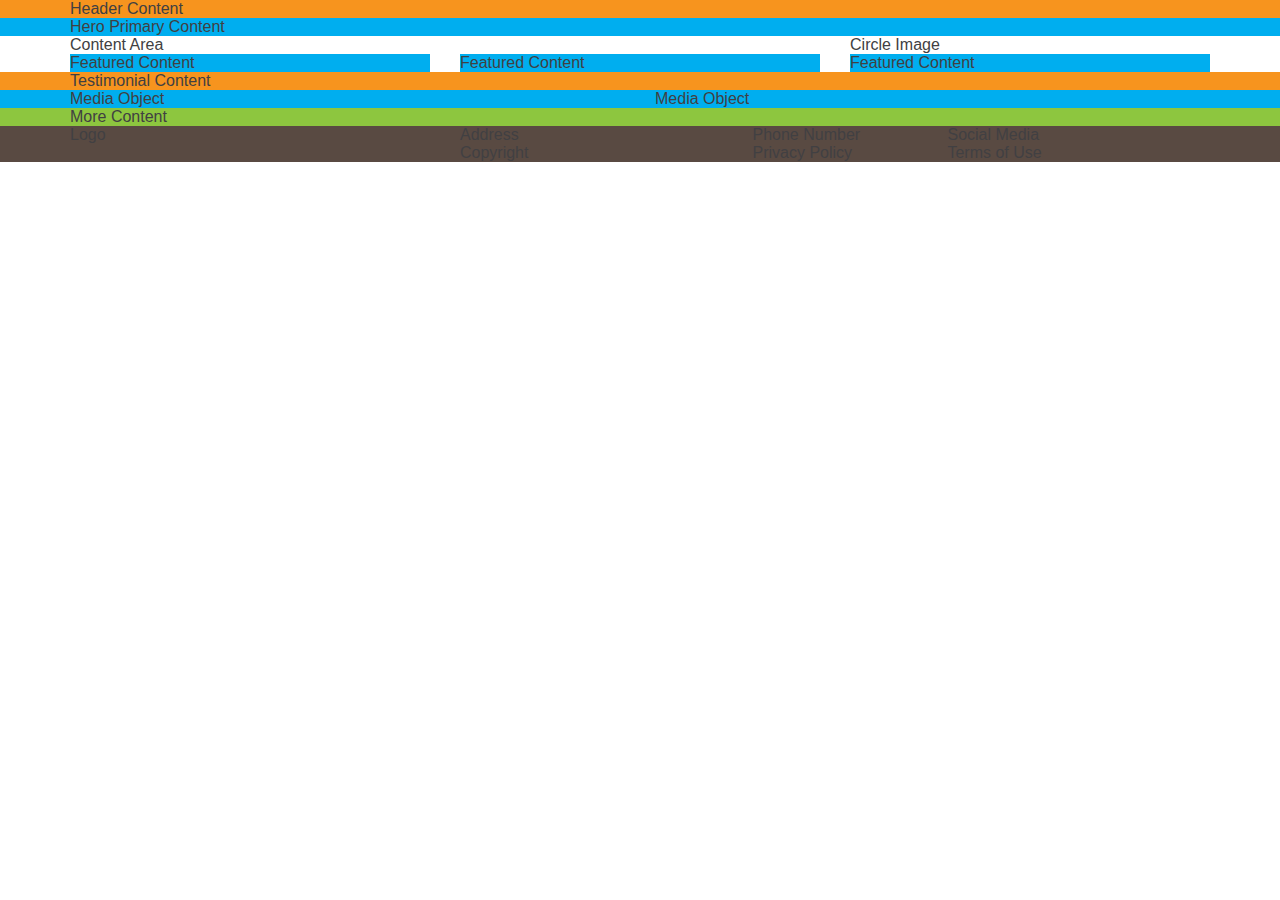
<file: Mod1Lab/index.html>
<!DOCTYPE html>
<html>
  <head>
    <meta charset="UTF-8">
    <meta name="viewport" content="width=device-width, initial-scale=1.0">
    <title>title</title>
    <link rel="stylesheet" href="stylesheet.css"  type="text/css">
  </head>
  <body>
  	<header class="background-primary">
			<div class="container">
  			Header Content
  		</div>
  	</header>
  	<main>
  		<section class="background-secondary">
  			<div class="container">
  				Hero Primary Content
  			</div>
  		</section>
  		<section>
  			<div class="container">
  				<div class="row">
	  				<div class="col-1-3 pull-right-sm">
	  					Circle Image
	  				</div>
	  				<div class="col-2-3">
	  					Content Area
	  				</div>
  			</div>
  			</div>
  		</section>
  		<section>
  			<div class="container">
  				<div class="row">
  					<div class="col-1-3 remove-gutter-xs">
  						<div class="background-secondary">
  							Featured Content
  						</div>
  					</div>
  					<div class="col-1-3 remove-gutter-xs">
  						<div class="background-secondary">
  							Featured Content
  						</div>
  					</div>
  					<div class="col-1-3 remove-gutter-xs">
  						<div class="background-secondary">
  							Featured Content
  						</div>
  					</div>
  				</div>
  			</div>
  		</section>
  		<section class="background-primary">
  			<div class="container">
  				Testimonial Content
  			</div>
  		</section>
  		<section class="background-secondary">
  			<div class="container">
  				<div class="row">
  					<div class="col-1-2 remove-gutter-xs">
  						Media Object
  					</div>
  					<div class="col-1-2 remove-gutter-xs">
  						Media Object
  					</div>
  				</div>
  			</div>
  		</section>
  		<section class="background-tertiary">
  			<div class="container">
  				More Content
  			</div>
  		</section>
  	</main>
  	<footer class="background-footer">
  		<div class="container">
  			<div class="row">
  				<div class="col-1-3">
  					Logo
  				</div>
  				<div class="col-1-4">
  					Address
  				</div>
  				<div class="col-1-6">
  					Phone Number
  				</div>
  				<div class="col-1-6">
  					Social Media
  				</div>
  			</div>
  			<div class="row">
  				<div class="col-1-3">
  					&nbsp; 
  				</div>
  				<div class="col-1-4">
  					Copyright
  				</div>
  				<div class="col-1-6">
  					Privacy Policy
  				</div>
  				<div class="col-1-6">
  					Terms of Use
  				</div>
  			</div>
  		</div>
  	</footer>

  </body>
</html>
</file>
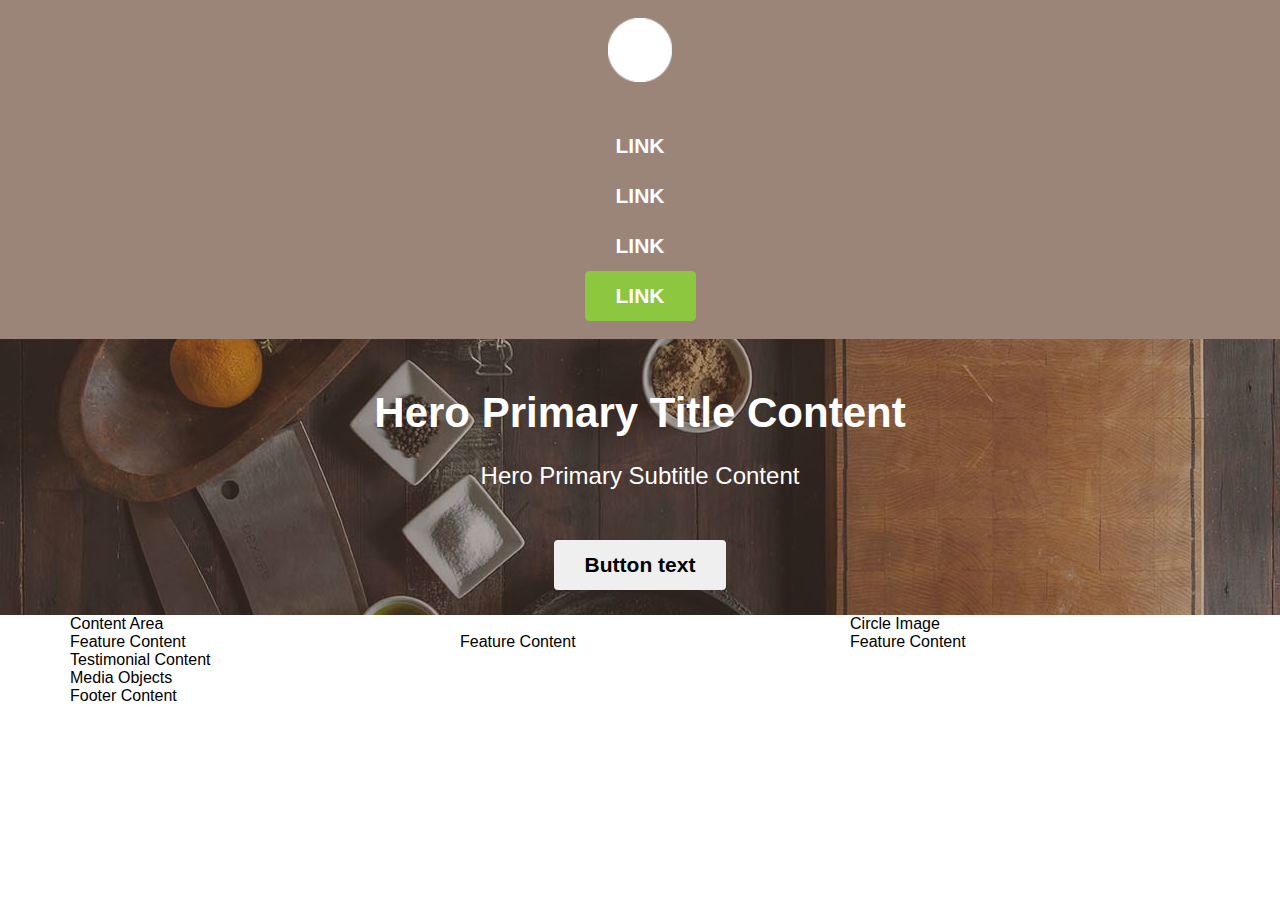
<file: Mod2Lab/index.html>
<!DOCTYPE html>
<html>
  <head>
    <meta charset="UTF-8">
    <meta name="viewport" content="width=device-width, initial-scale=1.0">
    <title>title</title>
    <link rel="stylesheet" href="stylesheet.css" type="text/css">
  </head>
  <body>
    <header class="header-primary">
      <div class="container">
        <a class="logo logo-primary"><img src="images/logo.png"></a>
      <!-- <div class="btn btn-primary btn-toggle-menu">Menu</div> --> <!--Menu button to experiment -->
        <nav class="nav nav-primary">
          <ul>
            <li><a href="#" class="btn btn-nav">LINK</a></li>
            <li><a href="#" class="btn btn-nav">LINK</a></li>
            <li><a href="#" class="btn btn-nav">LINK</a></li>
            <li><a href="#" class="btn btn-primary">LINK</a></li>
          </ul>
        </nav>
      </div>
    </header>
    <main>
      <section class="hero hero-primary bg-image">
        <img src="images/hero.jpg">
        <div class="container">
          <div class="hero-body">
            <h1 class="hero-title">Hero Primary Title Content</h1>
            <h4 class="hero-subtitle">Hero Primary Subtitle Content</h4>
            <button class="btn">Button text</button>
          </div>
        </div>
      </section>
      <section>
        <div class="container">
          <div class="row">
              <div class="col-1-3 pull-right-sm">
                  Circle Image
              </div>
              <div class="col-2-3">
                  Content Area
              </div>
          </div>
        </div>
      </section>
      <section>
        <div class="container">
          <div class="row">
            <div class="col-1-3 remove-gutter-xs">
              <div>
                Feature Content
              </div>
            </div>
            <div class="col-1-3 remove-gutter-xs">
              <div>
                Feature Content
              </div>
            </div>
            <div class="col-1-3 remove-gutter-xs">
              <div>
                Feature Content
              </div>
            </div>
          </div>
        </div>
      </section>
      <section>
        <div class="container">
          Testimonial Content
        </div>
      </section>
      <section>
        <div class="container">
          Media Objects
        </div>
      </section>
    </main>
    <footer>
      <div class="container">
        Footer Content
      </div>
    </footer>
  </body>
</html>
</file>
<file: Mod1Lab/stylesheet.css>
/*Color List:
- light blue = 00AEEF;
- dark blue = 1C75BC
- green = 8DC63F
- dark green = 009444
- orange = F7941E
- dark orange = F15A29
- brown = 594a42; */

/***************************
****************************
Reset Styles
****************************
***************************/
@import 'normalize.css';

/* Change all elements to use border-box*/
html {
	box-sizing: border-box;
}

*,*:before, *:after {
	box-sizing: inherit;
}


/***************************
****************************
Base Styles
****************************
***************************/
body {
	color: #414042;
	font-family: Arial, Helvetica, sans-serif;
	font-weight: normal;
}

h1, h2, h3 {
	font-weight: bold;
}

a {
	color: #8DC63F;
	font-weight: bold;
}

a:hover {
	text-decoration: underline;
}

/***************************
****************************
Layout Styles
****************************
***************************/
.container {
	/*It pads the left and right 15px to make sure our content 
	does not run 	directly to the edge and to set up the base for our 30px grid gutter.*/
	padding-right: 15px; 
	padding-left:15px;
	/*It sets the margins to auto center the container on the screen.*/
	margin-right: auto;
	margin-left: auto;
	/*It sets max-width:1170px, because when you add the left and 
	right padding with the max-width, you get 1200px which is our large device breakpoint.*/
	max-width: 1170px;
}

.row {
	/*Since the .container has a padding of 15px, we add a margin of -15px to the 
	.row to make it flush with the .container.*/
	margin-right: -15px;
	margin-left: -15px;
}

.row:after{
	content:"";
	display: table;
	clear: both;
}

/* to define a CSS selector that targets all classes that start with .col-*/
[class*='col-'] {
	width: 100%;
	padding-left: 15px;
	padding-right: 15px;
}

/* Media Query excludes extra small devices and includes small and above */
@media (min-width: 48em){
	/*To create a media query that will target small devices and above*/
	[class*='col-'] {
		float: left;
	}
	.col-1-3 {
		/*define a one-third width column*/
		width: 33.3333%;
	}
	.col-2-3 {
		/*define a two-thirds width column*/
		width: 66.6666%;
	}	
}

@media (min-width: 48em) {
	.pull-right-sm {
		float: right;
	}
	.col-1-2 {
		width: 50%;
	}
	.col-1-4 {
		width:25%;
	}
	.col-1-6 {
		width: 16.6666%;
	}
}

@media only screen and (max-width: 47.9375em) {
	.remove-gutter-xs {
		padding-left: 0px;
		padding-right: 0px;
	}
}

/***************************
****************************
Module Styles
****************************
***************************/


/***************************
****************************
Theme Styles
****************************
***************************/
.background-primary {
	background: #f7941e;
}
.background-secondary {
	background: #00aeef;
}
.background-tertiary {
	background: #8dc63f;
}
.background-footer {
	background: #594a42;
}
</file>
<file: Mod2Lab/stylesheet.css>
/*
Color List:
- light blue = 00AEEF;
- dark blue = 1C75BC
- green = 8DC63F
- dark green = 009444
- orange = F7941E
- dark orange = F15A29
- brown = 594a42;
*/

/***************************
****************************
Reset
****************************
***************************/
@import 'normalize.css';

/* Change all elements to use border-box */
html {
  box-sizing: border-box;
}
*, *:before, *:after {
  box-sizing: inherit;
}

/***************************
****************************
Base Styles
****************************
***************************/


/***************************
****************************
Layout Styles
****************************
***************************/
/* Content Container*/
.container {
  padding-right: 15px;
  padding-left: 15px;
  margin-right: auto;
  margin-left: auto;
  max-width: 1170px;
}
/* Row */
.row {
  margin-right: -15px;
  margin-left: -15px;
}
/* Row Clear Float*/
.row:after {
  content: "";
  display: table;
  clear: both;
}
/* Media Query excludes extra small devices and includes small and above */
[class*='col-'] {
  width: 100%;
  padding-left: 15px;
  padding-right: 15px;
}

@media (min-width: 48em) {
  [class*='col-'] {
    float: left;
  }
  /* Column Two Thirds */
  .col-2-3 {
    width: 66.6666%;
  }
  /* Column Third */
  .col-1-3 {
    width: 33.3333%;
  }
}

@media (min-width: 48em) {
  .pull-right-sm {
    float:right;
  }
}

@media only screen and (max-width : 47.9375em) {
  .remove-gutter-xs {
    padding-left: 0px;
    padding-right: 0px;
  }
}

/*
Modules
*/

.hero {
  text-align: center;
}

.hero-primary {
  background-color: #594A42;
  color: white;
  padding-top: 25px;
  padding-bottom: 25px;
}

.hero-primary.bg-image > img {
  opacity: 0.55;
}

.hero-body {
  position: relative;
}

.hero-title {
  margin-top: 25px;
  margin-bottom: 25px;
  font-size: 2.625em;
}

.hero-subtitle {
  margin-top: 25px;
  margin-bottom: 25px;
  font-size: 1.500em;
  font-weight: normal;
}

.hero-subtitle + button {
  margin-top: 25px;
}
/*Button Modules*/
.btn {
  display: inline-block;
  text-align: center;
  white-space: nowrap;
  vertical-align:middle;
  background-image: none;
  border: 1px solid transparent;
  cursor: pointer;
  text-decoration: none;
  padding: 12px 30px;
  font-size: 1.313em;
  font-weight: bold;
  border-radius: 4px;

  transition: all 0.3s ease 0s;
}

.btn-primary {
  background: #8DC63F;
  border-color: #8DC63F;
  color: white;
}

.btn-nav {
  color: white;
}

.btn-primary:hover {
  background: none;
  border-color: white;
  text-decoration: none;
}

.header-primary {
	background: #9B8579;
	text-align: center;
	padding-top: 18px;
	padding-bottom: 18px;

}

/*Logo Module*/

.logo {
  overflow: hidden;
  display:inline-block;
}

.logo-primary {
  width: 64px;
  height: 64px;
}

.logo-primary img {
  height: 100%;
}

/*Navigation Modules*/

.nav > ul {
  list-style: none;
  padding: 0px;
  margin: 0px;
}

.nav-primary {
  margin-top: 35px;
}

/*Background Modules*/

.bg-image {
  width: 100%;
  overflow: hidden;
  position: relative;
}

.bg-image > img {
  position: absolute;
  top: -9999px;
  bottom: -9999px;
  left: -9999px;
  right: -9999px;
  margin: auto;
  min-width: 100%;
}

/***************************
****************************
Theme Styles
****************************
***************************/
.background-primary {
  background: #F7941E;
}
.background-secondary {
  background: #00AEEF;
}
.background-tertiary {
  background: #8DC63F;
}
.background-quaternary {
  background: #594a42;
}
</file>
